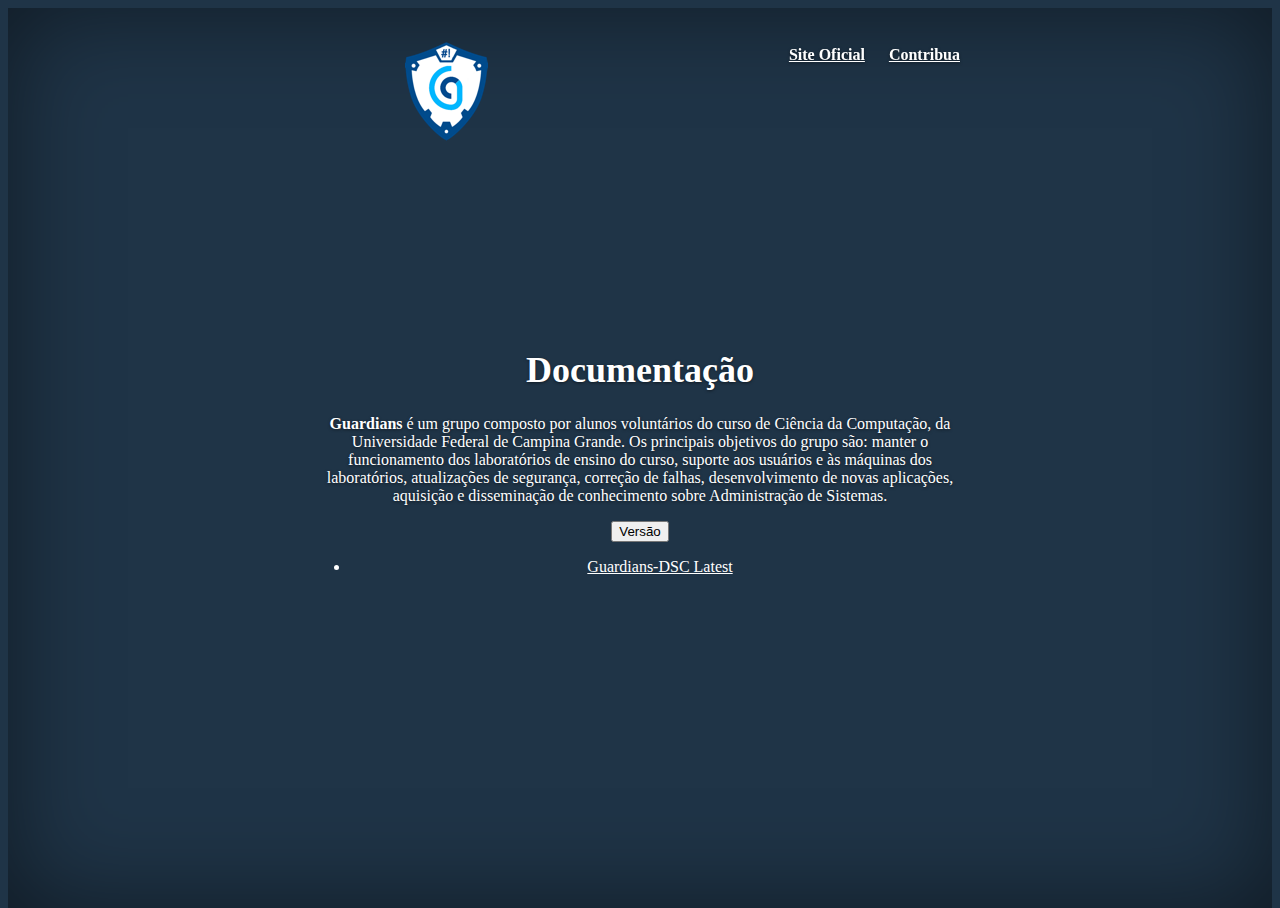
<file: index.html>
<!DOCTYPE html>
<!--[if IE 8]><html class="ie8"><![endif]-->
<!--[if IE 9]><html class="ie9"><![endif]-->
<!--[if gt IE 9]><!-->
<html>
<!--<![endif]-->
<head>
    <meta charset="utf-8">
    <meta name="viewport" content="width=device-width, initial-scale=1.0">
    <meta http-equiv="X-UA-Compatible" content="IE=edge">
    <meta name="google-site-verification" content="9jyGvNki3NSELTYJ7t_XbF-YQZ8jjfm7LqQQGNq4SSg">
    <title>Home | Guardians-DSC</title>
    <link href="imgs/favicon32x32.png" rel="shortcut icon" type="image/png">
    <!-- Facebook -->
    <meta property="og:type" content="website">
    <meta property="og:title" content="Documentação Guardians - Home">
    <meta property="og:image" content="https://raw.githubusercontent.com/Guardians-DSC/docs/gh-pages/imgs/facebook.png">
    <meta property="og:description" content="Documentação Guardians-DSC">
    <meta property="og:locale" content="pt_BR">
    <!--[if IE]><link rel="shortcut icon" href="https://assets.openshift.net/content/subdomain/favicon.ico"><![endif]-->
    <link href="https://assets.openshift.net/content/subdomain.css" rel="stylesheet" media="screen, print">
    <link href="css/community-home.css" rel="stylesheet">
    <!-- HTML5 shim and Respond.js IE8 support of HTML5 elements and media queries -->
    <!--[if lt IE 9]>
    <script src="https://assets.openshift.net/content/html5shiv.js"></script>
    <script src="https://assets.openshift.net/content/respond.js"></script>
    <![endif]-->
    <!-- IE8 requires jQuery and Bootstrap JS to load in head to prevent rendering bugs -->
    <!-- IE8 requires jQuery v1.x -->
    <script src="https://assets.openshift.net/content/subdomain.js"></script>
    <script async src="//www.google-analytics.com/analytics.js" type="text/javascript"></script>
    <script>
     window.ga=window.ga||function(){(ga.q=ga.q||[]).push(arguments)};ga.l=+new Date;
     ga('create', 'UA-40375612-1', 'openshift.org');
     ga('set', 'forceSSL', true);
     ga('send', 'pageview');
    </script>
</head>
<body class="hub hub-home">
  <div class="site-wrapper">

     <div class="site-wrapper-inner">

       <div class="cover-container">

         <div class="masthead clearfix">
           <div class="inner">
             <a href="https://www.facebook.com/guardiansufcg/"><img class="masthead-brand" src="imgs/origin_logo.png" alt="OpenShift Logo" /></a>
             <nav>
                <ul class="nav masthead-nav">
                  <li><a href="https://sites.google.com/a/computacao.ufcg.edu.br/guardians-ccc/home" target="_blank">Site Oficial</a></li>
                  <li><a href="https://github.com/guardians-dsc/" target="_blank">Contribua</a></li>
                </ul>
              </nav>
            </div>
         </div>

         <div class="inner cover">
           <h1 class="cover-heading">Documentação</h1>
           <p class="lead">
             <strong>Guardians</strong> é um grupo composto por alunos voluntários do curso de Ciência da Computação, da Universidade
             Federal de Campina Grande. Os principais objetivos do grupo são: manter o funcionamento dos laboratórios
             de ensino do curso, suporte aos usuários e às máquinas dos laboratórios, atualizações de segurança,
             correção de falhas, desenvolvimento de novas aplicações, aquisição e disseminação de conhecimento
             sobre Administração de Sistemas. </p>

           <div class="btn-group">
             <button type="button" class="btn btn-primary dropdown-toggle" data-toggle="dropdown" aria-expanded="false">Versão <span class="caret"></span></button>
             <ul class="dropdown-menu" role="menu">
               <li><a href="/docs/welcome/index.html"><i class="fa fa-arrow-circle-o-right"></i> Guardians-DSC Latest</a></li>
             </ul>
           </div>
         </div>

         <div class="mastfoot">
           <div class="inner">
           </div>
         </div>

       </div>

     </div>

   </div>
</body>
</html>
</file>
<file: css/community-home.css>
/*
 * Globals
 */

/* Links */
a,
a:focus,
a:hover {
  color: #fff;
}

a:active, a:focus, .btn:focus,.btn:active {
    outline: none !important;
    ie-dummy: expression(this.hideFocus=true);
}

/* Custom default button */
.btn-default,
.btn-default:hover,
.btn-default:focus {
  color: #333;
  text-shadow: none; /* Prevent inheritence from `body` */
  background-color: #fff;
  border: 1px solid #fff;
}
.dropdown-menu {
  text-shadow: none; /* Prevent inheritence from `body` */
}

/*
 * Base structure
 */

html,
body {
  height: 100%;
  background-color: #1f3447;
}
body {
  color: #fff;
  text-align: center;
  text-shadow: 0 1px 3px rgba(0,0,0,.5);
  margin-bottom: 0px;
}

h1 {
  color: #fff;
  font-size: 36px;
}
.lead{
  color: #fff;
}

/* Extra markup and styles for table-esque vertical and horizontal centering */
.site-wrapper {
  display: table;
  width: 100%;
  height: 100%; /* For at least Firefox */
  min-height: 100%;
  -webkit-box-shadow: inset 0 0 100px rgba(0,0,0,.5);
          box-shadow: inset 0 0 100px rgba(0,0,0,.5);
}
.site-wrapper-inner {
  display: table-cell;
  vertical-align: top;
}
.cover-container {
  margin-right: auto;
  margin-left: auto;
}

/* Padding for spacing */
.inner {
  padding: 30px;
}


/*
 * Header
 */
.masthead-brand {
  margin-top: 10px;
  margin-bottom: 10px;
}

.masthead-nav > li {
  display: inline-block;
}
.masthead-nav > li + li {
  margin-left: 20px;
}
.masthead-nav > li > a {
  padding-right: 0;
  padding-left: 0;
  font-size: 16px;
  font-weight: bold;
  color: #fff; /* IE8 proofing */
  border-bottom: 2px solid transparent;
}
.masthead-nav > li > a:hover,
.masthead-nav > li > a:focus {
  background-color: transparent;
  border-bottom-color: #a9a9a9;
  border-bottom-color: rgba(255,255,255,.25);
}
.masthead-nav > .active > a,
.masthead-nav > .active > a:hover,
.masthead-nav > .active > a:focus {
  color: #fff;
  border-bottom-color: #fff;
}

@media (min-width: 768px) {
  .masthead-brand {
    float: left;
  }
  .masthead-nav {
    float: right;
  }
}


/*
 * Cover
 */

.cover {
  padding: 0 20px;
}
.cover .btn-lg {
  padding: 10px 20px;
  font-weight: bold;
}


/*
 * Footer
 */

.mastfoot {
  color: #999; /* IE8 proofing */
  color: rgba(255,255,255,.5);
}


/*
 * Affix and center
 */

@media (min-width: 768px) {
  /* Pull out the header and footer */
  .masthead {
    position: fixed;
    top: 0;
  }
  .mastfoot {
    position: fixed;
    bottom: 0;
  }
  /* Start the vertical centering */
  .site-wrapper-inner {
    vertical-align: middle;
  }
  /* Handle the widths */
  .masthead,
  .mastfoot,
  .cover-container {
    width: 100%; /* Must be percentage or pixels for horizontal alignment */
  }
}

@media (min-width: 992px) {
  .masthead,
  .mastfoot,
  .cover-container {
    width: 700px;
  }
}
</file>
